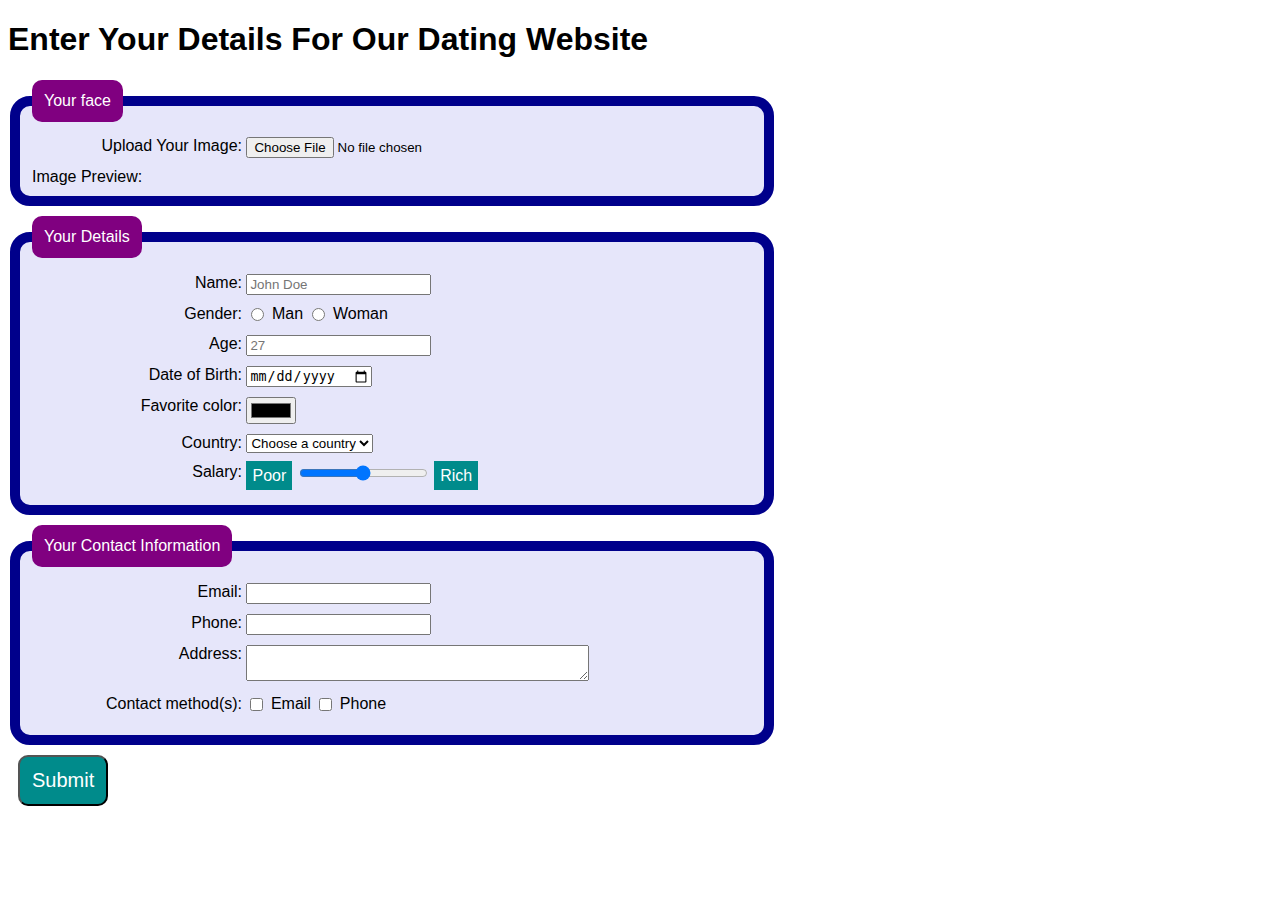
<file: week2/index.html>
<!DOCTYPE html>
<html lang="en">
  <head>
    <meta charset="UTF-8" />
    <meta http-equiv="X-UA-Compatible" content="IE=edge" />
    <meta name="viewport" content="width=device-width, initial-scale=1.0" />
    <title>Dating Website</title>
    <link rel="stylesheet" href="styles.css" />
    <script src="scripts.js" defer></script>
  </head>
  <body>
    <h1>Enter Your Details For Our Dating Website</h1>
    <form
      action="https://us-central1-nucamp-production.cloudfunctions.net/post/formdata"
      method="post"
      enctype="multipart/form-data"
    >
      <fieldset>
        <legend>Your face</legend>
        <div>
          <label for="avatar">Upload Your Image: </label>
          <input type="file" id="avatar" name="avatar" required />
        </div>
        <p>
          Image Preview:
          <img id="preview" , width="500" />
        </p>
      </fieldset>
      <fieldset>
        <legend>Your Details</legend>
        <div>
          <label for="name">Name: </label>
          <input
            type="text"
            id="name"
            name="name"
            placeholder="John Doe"
            required
          />
        </div>
        <div>
          <label>Gender: </label>
          <input type="radio" id="man" name="gender" value="man" required />
          <label for="man">Man</label>
          <input type="radio" id="woman" name="gender" value="woman" required />
          <label for="woman">Woman</label>
        </div>
        <div>
          <label for="age">Age: </label>
          <input type="number" id="age" name="age" placeholder="27" required />
        </div>
        <div>
          <label for="dob">Date of Birth: </label>
          <input type="date" id="dob" name="dob" required />
        </div>
        <div>
          <label for="color">Favorite color: </label>
          <input type="color" name="color" id="color" />
        </div>
        <div>
          <label for="country">Country: </label>
          <select id="country" name="country">
            <option>Choose a country</option>
            <option value="usa">United States</option>
            <option value="brazil">Brazil</option>
            <option value="japan">Japan</option>
            <option value="france">France</option>
            <option value="libya">Libya</option>
          </select>
        </div>
        <div>
          <label for="salary">Salary: </label>
          <span class="range-caption">Poor</span>
          <input
            type="range"
            id="salary"
            name="salary"
            min="0"
            max="100"
            value="50"
          />
          <span class="range-caption">Rich</span>
        </div>
      </fieldset>
      <fieldset>
        <legend>Your Contact Information</legend>
        <div>
          <label for="email">Email: </label>
          <input type="email" id="email" name="email" required />
        </div>
        <div>
          <label for="phone">Phone: </label>
          <input type="tel" id="phone" name="phone" />
        </div>
        <div>
          <label for="address">Address: </label>
          <textarea cols="40" id="address" name="address"></textarea>
        </div>
        <div>
          <label>Contact method(s): </label>
          <input
            type="checkbox"
            name="contact"
            id="emailCheckbox"
            value="email"
          />
          <label for="emailCheckbox">Email</label>
          <input
            type="checkbox"
            name="contact"
            id="phoneCheckbox"
            value="phone"
          />
          <label for="phoneCheckbox">Phone</label>
        </div>
      </fieldset>
      <div type="submit">
        <input type="submit" />
      </div>
    </form>
  </body>
</html>
</file>
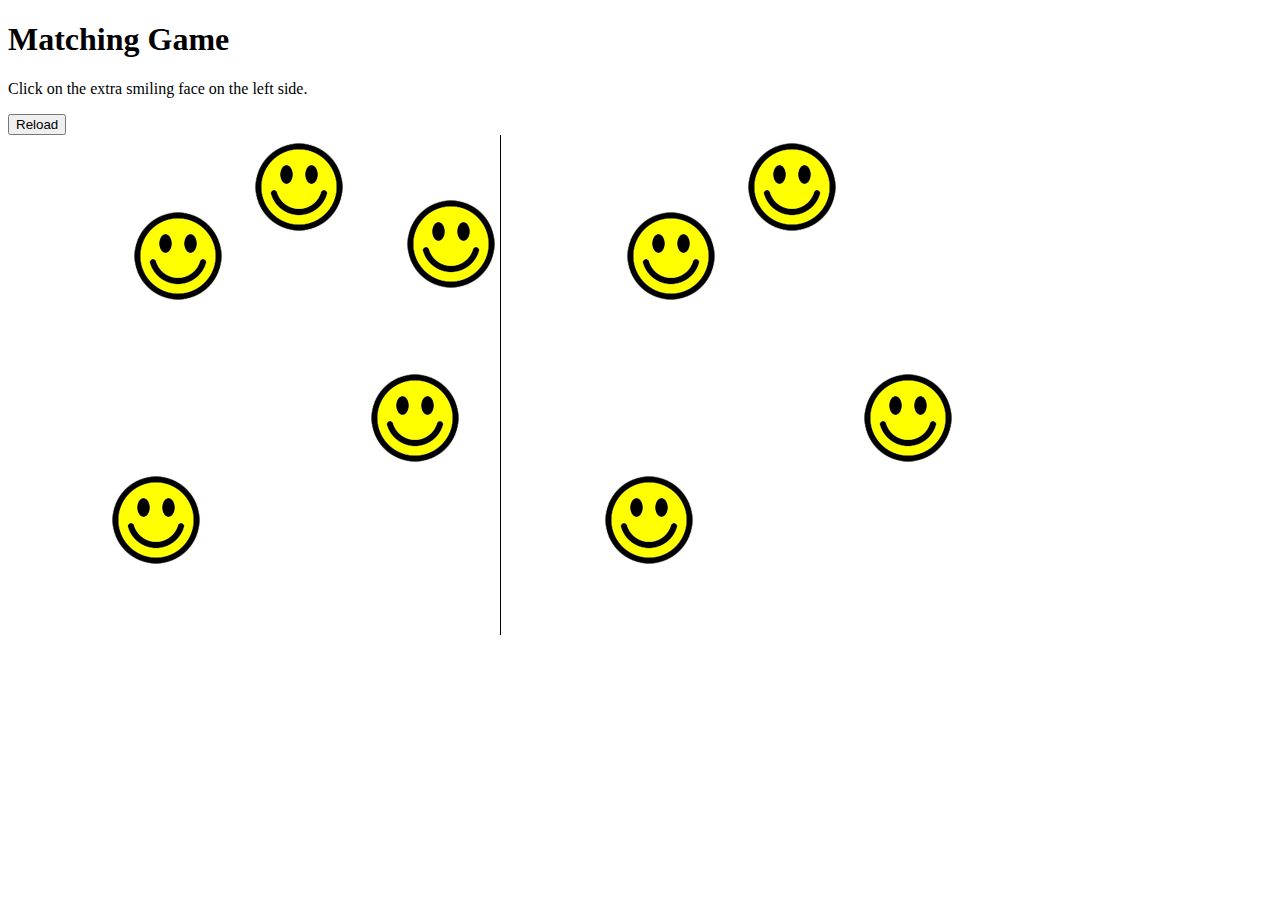
<file: week4/index.html>
<!DOCTYPE html>
<html lang="en">
  <head>
    <meta charset="utf-8" />
    <title>Matching Game</title>
    <style type="text/css">
      img {
        position: absolute;
      }

      div {
        position: absolute;
        width: 500px;
        height: 500px;
      }

      #rightSide {
        left: 500px;
        border-left: 1px solid;
      }
    </style>
  </head>

  <body>
    <h1>Matching Game</h1>
    <p>Click on the extra smiling face on the left side.</p>
    <button type="button" onClick="window.location.reload();">Reload</button>
    <div id="leftSide"></div>
    <div id="rightSide"></div>

    <script src="script.js"></script>
  </body>
</html>
</file>
<file: week2/styles.css>
body {
  font-family: Verdana, Arial, sans-serif;
}

p {
  margin: 0;
}

legend {
  background-color: purple;
  border-radius: 10px;
  color: white;
  padding: 12px;
}

fieldset {
  background: lavender;
  border: 10px solid darkblue;
  border-radius: 20px;
  margin-bottom: 10px;
  width: 720px;
}

div {
  margin: 10px;
}

label {
  display: inline-block;
  text-align: right;
  vertical-align: top;
  width: 200px;
}

input[type="radio"] + label,
input[type="checkbox"] + label {
  width: auto;
}

.range-caption {
  background: darkcyan;
  color: white;
  padding: 6px;
  text-align: center;
}
input[type="submit"] {
  background: darkcyan;
  border-radius: 10px;
  color: white;
  font-size: 20px;
  padding: 12px;
}
div:hover {
  color: blue;
}
</file>
